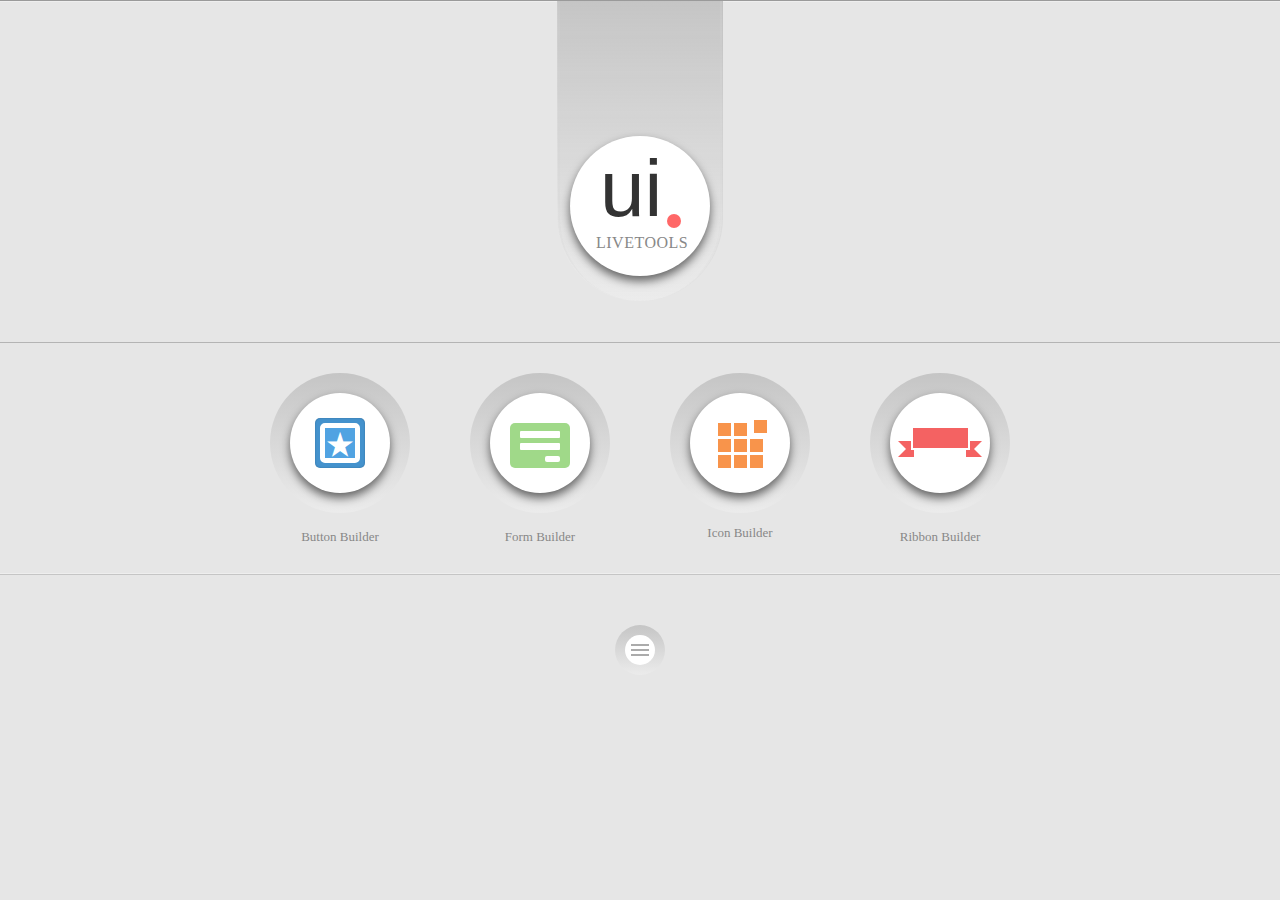
<file: index.html>
<!DOCTYPE html>
<html lang="zh-tw">
<head>
    <meta charset="UTF-8">
    <meta name="viewport" content="width=device-width, initial-scale=1.0">
    <meta http-equiv="X-UA-Compatible" content="ie=edge">
    <title>UI</title>
    <link rel="stylesheet" href="./index.css">
   
</head>
<body>
 <div class="top">
        <div class="label">
            <div class="circle1">
                <div class="ui">ui</div>
                <div class="o"></div>
                <div class="live">LIVETOOLS</div>
            </div>
        </div>
    </div>
<!--上半段-->
<div class="middle">
    <div class="all_circle">
        <div class="circle2">
            <div class="in_circle">
                <div class="blue_out_box"></div>
                <div class="blue_in_box"><div class="star">★</div>
                </div>    
            </div>
            <div class="text">Button Builder</div>
        </div>
        <div class="circle3">
            <div class="in_circle">
                <div class="green_out_box">
                    <div class="green_line1"></div>
                    <div class="green_line2"></div>
                    <div class="green_bottom"></div>
                </div>
            </div>
            <div class="text">Form Builder</div>
        </div>
        <div class="circle4">
            <div class="in_circle">
                <div class="old_box_top">
                    <div class="old_box"></div>
                    <div class="old_box"></div>
                    <div class="old_box_out"></div>
                </div>   
                <div class="old_box_middle">
                    <div class="old_box"></div>
                    <div class="old_box"></div>
                    <div class="old_box"></div>
                </div>
                <div class="old_box_bottom">
                    <div class="old_box"></div>
                    <div class="old_box"></div>
                    <div class="old_box"></div>
                </div>
            </div>
            <div class="text">Icon Builder</div>
        </div>
        <div class="circle5">
            <div class="in_circle">
                <div class="ribbon_left"></div>
                <div class="ribbon_right"></div>
                <div class="ribbon"></div>
            </div>
            <div class="text">Ribbon Builder</div>
         </div>    
    </div>
</div>
 <!--中半段-->     
<div class="bottom">
    <div class="small_circle">
        <div class="small_in_circle">
            <div class="line"></div>
            <div class="line"></div>
            <div class="line"></div>
        </div>
    </div>
</div>     
        
     
</body>
</html>
</file>
<file: index.css>
* {
    /**border: solid 1px;*/
    position: relative;
}

body {
    padding: 0;
    margin: 0;
    font-family: 微軟正黑體;
    background-color: #e6e6e6;
}

.top {
    background-color: #e6e6e6;
    width: 100%;
    height: 340px;
    display: flex;
    justify-content: center;
    border-bottom: #555;
    border: groove 2px #eee;
    border-left: none;
    border-right: none;
    box-shadow: 0px 0px 1px rgba(225, 225, 225, 1);
    border-bottom: solid 1px rgba(112, 112, 112, 0.5);
}

.label {
    width: 160px;
    height: 300px;
    border-radius: 0 0 100px 100px;
    background: linear-gradient(to bottom, rgb(197, 197, 197) 0%, rgba(237, 237, 237, 0.71) 99%, rgba(237, 237, 237, 0.71) 100%);
    box-shadow: 6px 6px 6px rgb(255, 255, 255) inset 1px 1px 4px 3px rgba(0, 0, 0, 1);
    border-style: ridge;
    border-color: rgba(255, 255, 255, 0.1);
    border-top: none;
    border-bottom: none;
    top: -1px;
    cursor: pointer;
}

.circle1 {
    border-radius: 100%;
    width: 140px;
    height: 140px;
    margin: auto;
    top: 135px;
    background-color: white;
    box-shadow: 0px 5px 10px rgba(0, 0, 0, 0.568)
}

.ui {
    font-family: 'Segoe UI', Tahoma, Geneva, Verdana, sans-serif;
    position: absolute;
    font-size: 80px;
    font-weight: 900px;
    display: inline-block;
    left: 30px;
    top: 5%;
    color: #333;
}

.o {
    position: absolute;
    width: 14px;
    height: 14px;
    border-radius: 100%;
    display: inline-block;
    bottom: 34%;
    right: 21%;
    background-color: rgb(255, 103, 103);
}

.live {
    position: absolute;
    display: inline-block;
    bottom: 17%;
    left: 26px;
    letter-spacing: 0.5px;
    color: #888;
}

/*--------------------------------------------*/

.middle {
    width: 100%;
    height: 230px;
    background-color: #e6e6e6;
    border-bottom: solid 1.5px #eee;
    box-shadow: 0px 0px 1px rgba(225, 225, 225, 1)
}

.all_circle {
    display: flex;
    justify-content: center;
    width: 100%;
}

.circle2,
.circle3,
.circle4,
.circle5 {
    border-radius: 100%;
    width: 140px;
    height: 140px;
    margin: 30px;
    text-align: center;
    background: linear-gradient(to bottom, rgb(197, 197, 197) 0%, rgba(237, 237, 237, 0.71) 99%, rgba(237, 237, 237, 0.71) 100%);
    box-shadow: 6px 6px 6px rgb(255, 255, 255) inset 1px 1px 4px 3px rgba(0, 0, 0, 1);
    cursor: pointer;
}

.in_circle {
    width: 100px;
    height: 100px;
    top: 20px;
    border-radius: 100%;
    display: inline-block;
    background-color: white;
    box-shadow: 0px 5px 10px rgba(0, 0, 0, 0.568);
}

.text {
    display: inline-block;
    top: 50px;
    color: #888;
    font-size: 13px;
}

.blue_out_box {
    position: absolute;
    width: 50px;
    height: 50px;
    background-color: #4492cd;
    border-radius: 5px;
    left: 25px;
    top: 25px;
    box-shadow: inset 0px 0px 2px rgba(0, 0, 0, 0.26);
}

.blue_in_box {
    position: absolute;
    width: 30px;
    height: 30px;
    border: solid 5px white;
    border-radius: 5px;
    background-color: #51a3e2;
    top: 30px;
    left: 30px;
}

.blue_out_box:hover {
    background-color: #2c7fbe;
}

.star {
    color: white;
    font-size: 28px;
    top: -5px;
}

/*--------------blue------------------*/

.green_out_box {
    position: absolute;
    width: 60px;
    height: 45px;
    background-color: #a0d989;
    border-radius: 5px;
    left: 20px;
    top: 30px;
    box-shadow: inset rgba(0, 0, 0, 0.568);
}

.green_line1,
.green_line2 {
    position: absolute;
    ;
    width: 40px;
    height: 7px;
    background-color: white;
    border-radius: 1px;
    left: 10px;
}

.green_line1 {
    top: 8px;
}

.green_line2 {
    top: 20px;
}

.green_bottom {
    width: 15px;
    height: 6px;
    border-radius: 2px;
    background-color: white;
    top: 33px;
    left: 35px;
}

/*-------------green------------------*/

.old_box_top,
.old_box_middle,
.old_box_bottom {
    display: flex;
    width: 60px;
    height: 15px;
    margin-top: 1px;
    margin-left: 26px;
}

.old_box_top {
    margin-top: 28px
}

.old_box,
.old_box_out {
    width: 13px;
    height: 13px;
    background-color: #f8944b;
    margin: 1.5px;
}

.old_box_out {
    position: absolute;
    left: 36px;
    top: -3px;
}

/*-----------ribbon-------------------*/

.ribbon {
    width: 55px;
    height: 20px;
    background-color: #f46262;
    border: solid 2.5px white;
    margin: auto;
    margin-top: 33px;
}

.ribbon_left {
    width: 0px;
    height: 0px;
    position: absolute;
    border-width: 8px;
    border-style: solid;
    border-color: #f46262 #f46262 #f46262 transparent;
    top: 48px;
    left: 8px;
}

.ribbon_right {
    width: 0px;
    height: 0px;
    position: absolute;
    border-width: 8px;
    border-style: solid;
    border-color: #f46262 transparent #f46262 #f46262;
    top: 48px;
    left: 76px;
}

/*------------------------------------*/

.bottom {
    width: 100%;
    background-color: #e6e6e6;
    border-top: solid 1px rgba(153, 153, 153, 0.418);
}

.small_circle {
    border-radius: 100%;
    width: 50px;
    height: 50px;
    display: flex;
    justify-content: center;
    margin: auto;
    margin-top: 50px;
    background: linear-gradient(to bottom, rgb(197, 197, 197) 0%, rgba(237, 237, 237, 0.71) 99%, rgba(237, 237, 237, 0.71) 100%);
    box-shadow: 6px 6px 6px rgb(255, 255, 255) inset 1px 1px 4px 5px rgba(0, 0, 0, 1);
    cursor: pointer;
}

.small_in_circle {
    border-radius: 100%;
    width: 30px;
    height: 30px;
    top: 10px;
    background-color: white;
}

.line {
    width: 18px;
    margin: auto;
    margin-top: 3px;
    border: none;
    border-top: inset 2px white;
    top: 6px;
}
</file>
